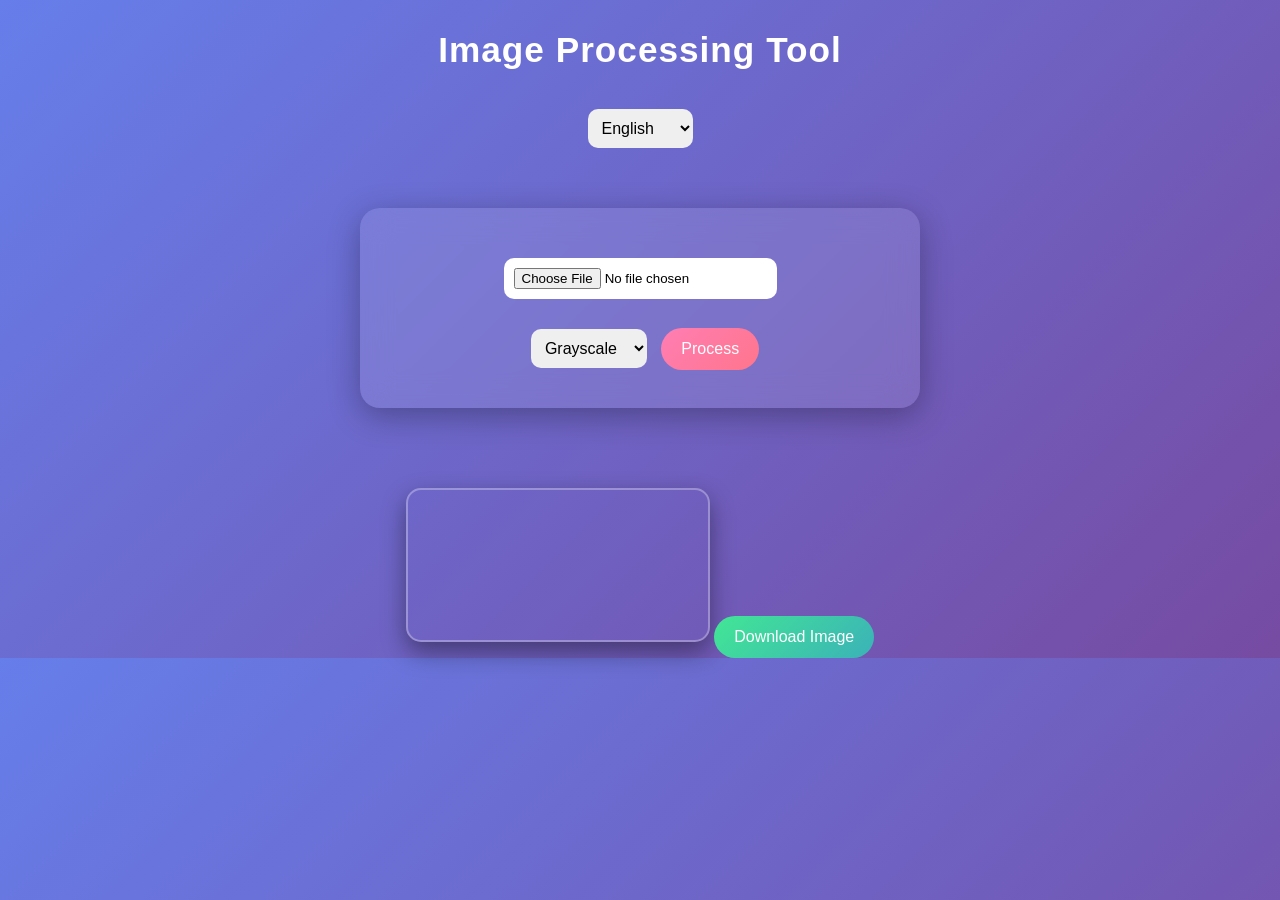
<file: index.html>
<!DOCTYPE html>
<html lang="en">
<head>
    <meta charset="UTF-8">
    <title>Multi Language Image Processor</title>
    <link rel="stylesheet" href="style.css">
</head>
<body>

<h1 id="title">Image Processing Tool</h1>

<select id="language">
    <option value="en">English</option>
    <option value="hi">Hindi</option>
    <option value="kn">Kannada</option>
</select>

<div class="container">
    <input type="file" id="upload">

    <select id="operation">
        <option value="grayscale">Grayscale</option>
        <option value="invert">Invert</option>
        <option value="brightness">Brightness</option>
    </select>

    <button id="processBtn">Process</button>
</div>

<canvas id="canvas"></canvas>

<button id="downloadBtn">Download Image</button>


<script src="script.js"></script>
</body>
</html>
</file>
<file: style.css>
body {
    font-family: 'Segoe UI', Tahoma, Geneva, Verdana, sans-serif;
    margin: 0;
    padding: 0;
    background: linear-gradient(135deg, #667eea, #764ba2);
    color: #fff;
    text-align: center;
}

.container {
    margin: 50px auto;
    padding: 30px;
    width: 90%;
    max-width: 500px;

    background: rgba(255, 255, 255, 0.1);
    backdrop-filter: blur(15px);
    border-radius: 20px;

    box-shadow: 0 8px 32px rgba(0, 0, 0, 0.3);
}

h1 {
    margin-top: 30px;
    font-size: 2.2rem;
    letter-spacing: 1px;
}

#language {
    margin-top: 15px;
    padding: 10px;
    border-radius: 10px;
    border: none;
    outline: none;
    font-size: 16px;
    cursor: pointer;
}

input[type="file"] {
    display: block;
    margin: 20px auto;
    padding: 10px;
    border-radius: 10px;
    background: white;
    color: black;
}

select {
    padding: 10px;
    border-radius: 10px;
    border: none;
    font-size: 16px;
    margin: 10px;
    cursor: pointer;
}

button {
    padding: 12px 20px;
    border: none;
    border-radius: 25px;
    background: linear-gradient(135deg, #ff7eb3, #ff758c);
    color: white;
    font-size: 16px;
    cursor: pointer;

    transition: all 0.3s ease;
}

button:hover {
    transform: scale(1.05);
    box-shadow: 0 5px 15px rgba(255, 120, 150, 0.5);
}

canvas {
    margin-top: 30px;
    max-width: 90%;
    max-height: 300px;
    border-radius: 15px;
    border: 2px solid rgba(255,255,255,0.3);
    box-shadow: 0 10px 25px rgba(0,0,0,0.4);
}

@media (max-width: 600px) {
    .container {
        padding: 20px;
    }

    h1 {
        font-size: 1.8rem;
    }
}

#downloadBtn {
    margin-top: 15px;
    background: linear-gradient(135deg, #42e695, #3bb2b8);
}

#downloadBtn:hover {
    box-shadow: 0 5px 15px rgba(66, 230, 149, 0.5);
}
</file>
